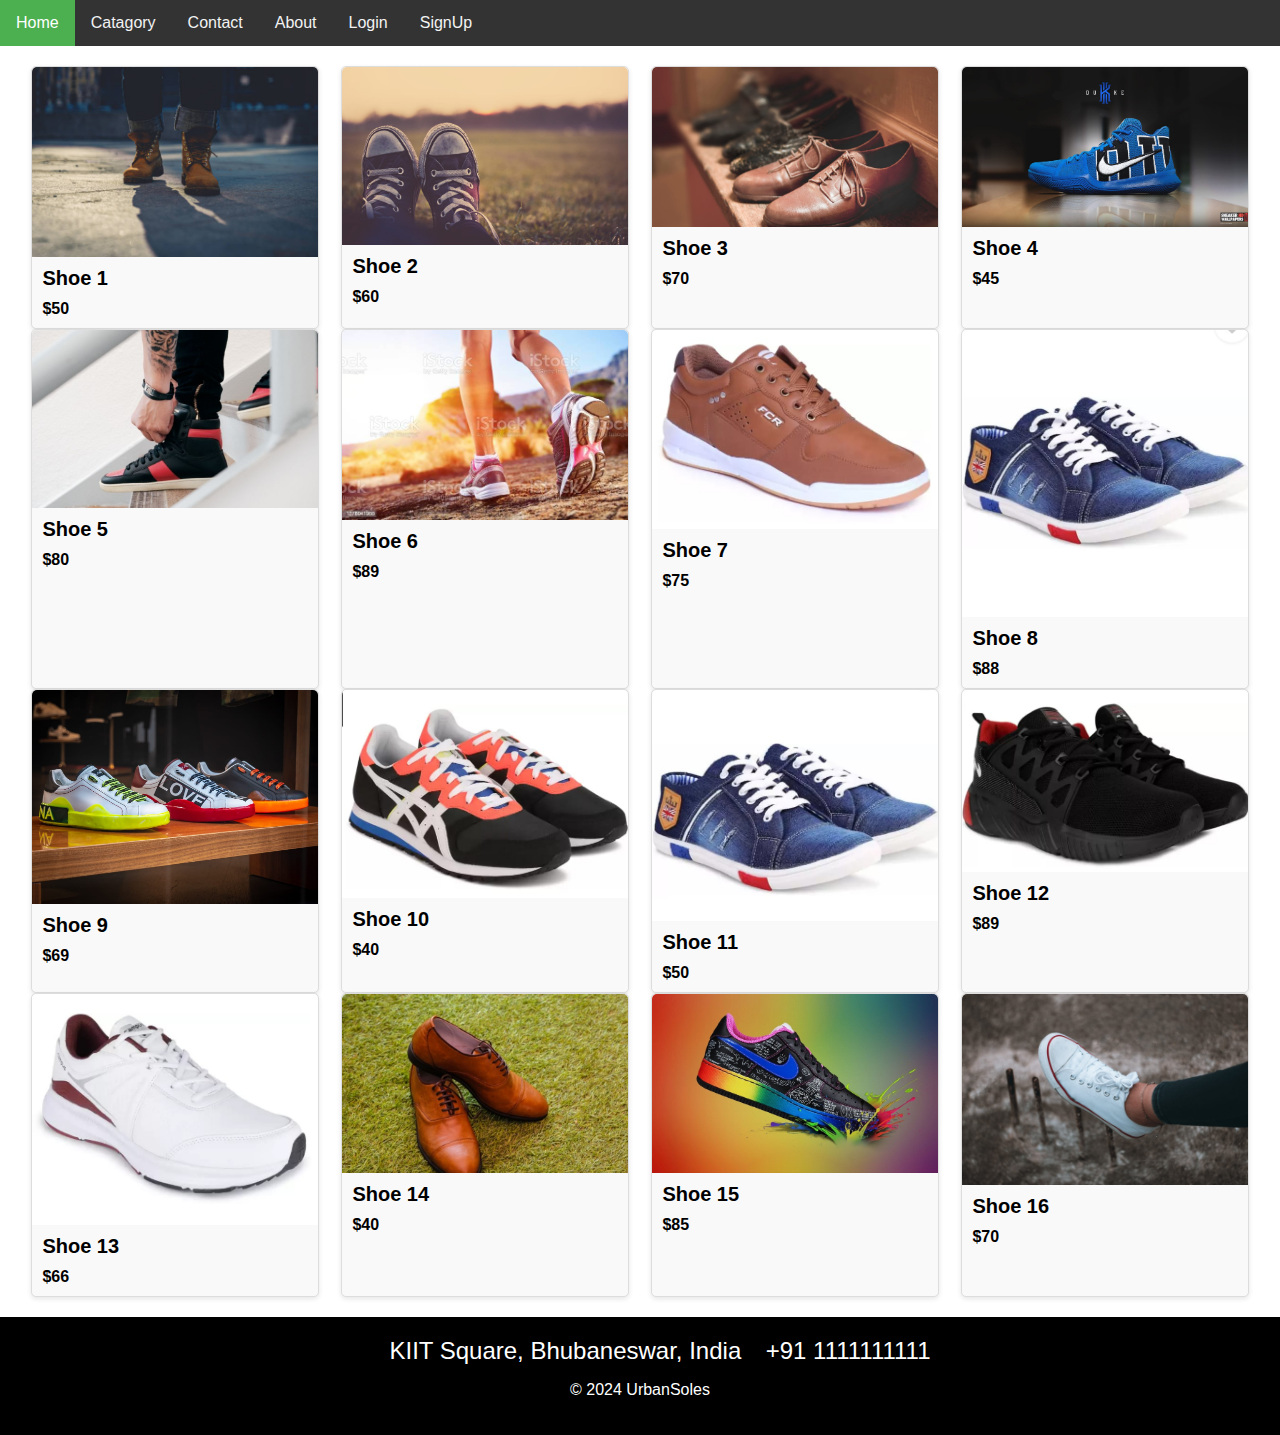
<file: index.html>
<!DOCTYPE html>
<html lang="en">
<head>
    <meta charset="UTF-8">
    <meta name="viewport" content="width=device-width, initial-scale=1.0">
    <title>UrbanSoles</title>
    <link rel="stylesheet" href="main.css">
</head>
<body>
    
<div class="topnav" id="myTopnav">
  <a href="home.html" class="active">Home</a>
  <a href="catagory.html">Catagory</a>
  <a href="contact.html">Contact</a>
  <a href="about.html">About</a>
      <!-- login Button -->
  <div class="login-container">
    <form action="login.html">
      <!-- <input type="text" placeholder="Username" name="username">
      <input type="text" placeholder="Password" name="psw"> -->
      <a href="login.html"  >Login</a>
      <a href="signup.html"  >SignUp</a>
    </form>
  </div>
  
  <a href="javascript:void(0);" class="icon" onclick="myFunction()">
    <i class="fa fa-bars"></i>
  </a>
</div>
    
    <main>
        <section class="shoe-container">
            <!-- Shoe items -->
            <div class="shoe-item">
                <img src="p1.jpeg" alt="Shoe 1">
                <h2>Shoe 1</h2>
                <p>$50</p>
            </div>
            <div class="shoe-item">
                <img src="p2.jpeg" alt="Shoe 2">
                <h2>Shoe 2</h2>
                <p>$60</p>
            </div>
            <div class="shoe-item">
                <img src="p3.jpeg" alt="Shoe 3">
                <h2>Shoe 3</h2>
                <p>$70</p>
            </div>
            <div class="shoe-item">
                <img src="p4.jpeg" alt="Shoe 4">
                <h2>Shoe 4</h2>
                <p>$45</p>
            </div>
            <div class="shoe-item">
                <img src="p5.jpeg" alt="Shoe 5">
                <h2>Shoe 5</h2>
                <p>$80</p>
            </div>
            <div class="shoe-item">
                <img src="p6.jpeg" alt="Shoe 6">
                <h2>Shoe 6</h2>
                <p>$89</p>
            </div>
            <div class="shoe-item">
                <img src="p7.jpeg" alt="Shoe 4">
                <h2>Shoe 7</h2>
                <p>$75</p>
            </div>
            <div class="shoe-item">
                <img src="p8.jpeg" alt="Shoe 4">
                <h2>Shoe 8</h2>
                <p>$88</p>
            </div>
            <div class="shoe-item">
                <img src="p9.jpeg" alt="Shoe 4">
                <h2>Shoe 9</h2>
                <p>$69</p>
            </div>
            <div class="shoe-item">
                <img src="p10.jpeg" alt="Shoe 4">
                <h2>Shoe 10</h2>
                <p>$40</p>
            </div>
            <div class="shoe-item">
                <img src="p11.jpeg" alt="Shoe 4">
                <h2>Shoe 11</h2>
                <p>$50</p>
            </div>
            <div class="shoe-item">
                <img src="p12.jpeg" alt="Shoe 4">
                <h2>Shoe 12</h2>
                <p>$89</p>
            </div>
            <div class="shoe-item">
                <img src="p13.jpeg" alt="Shoe 4">
                <h2>Shoe 13</h2>
                <p>$66</p>
            </div>
            <div class="shoe-item">
                <img src="p14.jpeg" alt="Shoe 4">
                <h2>Shoe 14</h2>
                <p>$40</p>
            </div>
            <div class="shoe-item">
                <img src="p15.jpeg" alt="Shoe 4">
                <h2>Shoe 15</h2>
                <p>$85</p>
            </div><div class="shoe-item">
                <img src="p16.jpeg" alt="Shoe 4">
                <h2>Shoe 16</h2>
                <p>$70</p>
            </div>
          

        </section>
    </main>
    <footer class="black-footer">
        <div class="footer-icons">
            <a href="#"><i class="fab fa-facebook"></i></a>
            <a href="#"><i class="fab fa-instagram"></i></a>
            <a href="#"><i class="fas fa-map-marker-alt"></i> KIIT Square, Bhubaneswar, India</a>
            <a href="#"><i class="fas fa-phone"></i>  +91 1111111111</a>
        </div>
        <p>&copy; 2024 UrbanSoles</p>
    </footer>
</body>
</html>
</file>
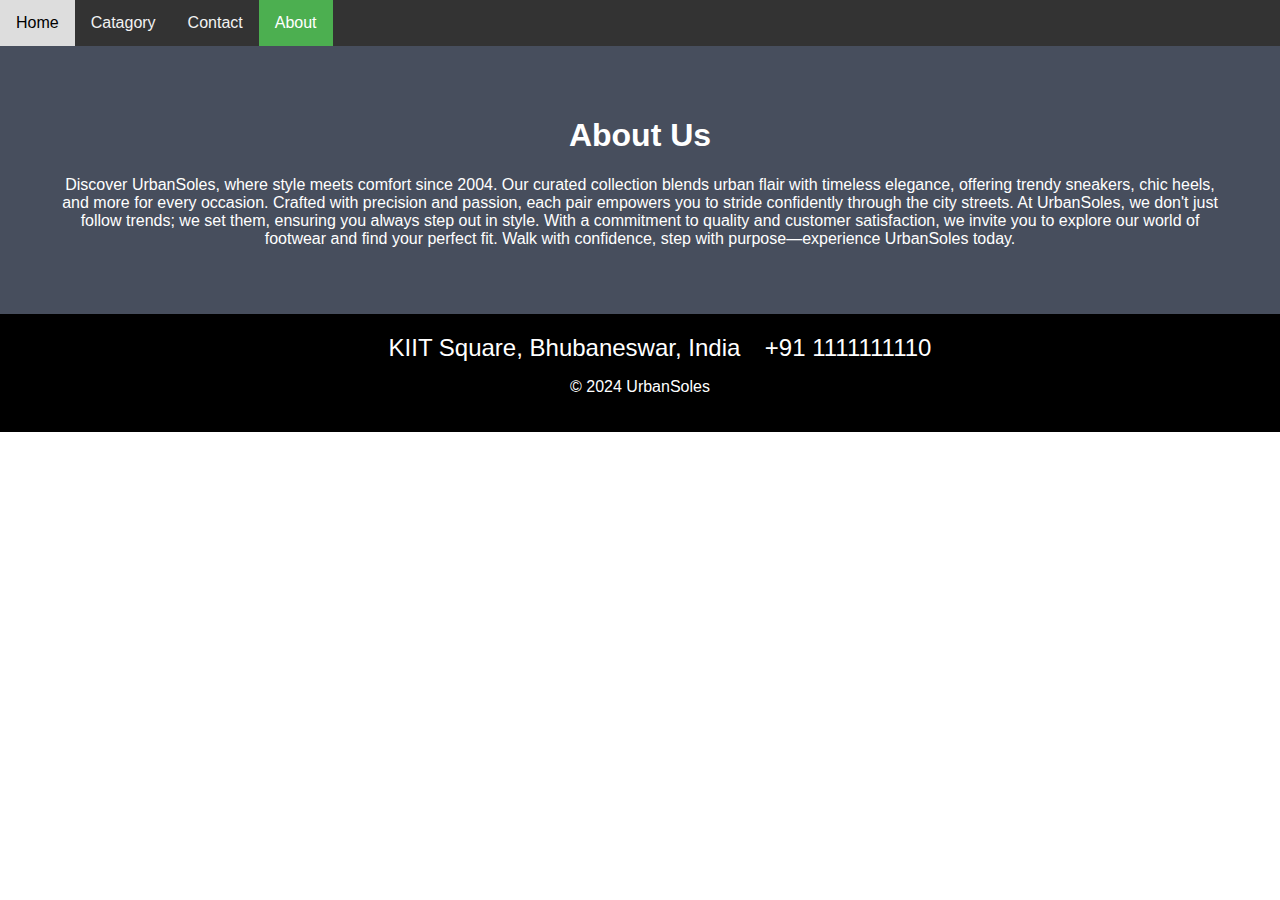
<file: about.html>
<!DOCTYPE html>
<html lang="en">
<head>
    <meta charset="UTF-8">
    <meta name="viewport" content="width=device-width, initial-scale=1.0">
    <title>UrbanSoles</title>
    <link rel="stylesheet" href="aboutpage.css">
</head>
<body>
    
<div class="topnav" id="myTopnav">
  <a href="home.html" >Home</a>
  <a href="catagory.html">Catagory</a>
  <a href="contact.html">Contact</a>
  <a href="about.html" class="active">About</a>
  
  <a href="javascript:void(0);" class="icon" onclick="myFunction()">
    <i class="fa fa-bars"></i>
  </a>
</div>
    
    <main>
        <div class="about-section">
            <h1>About Us </h1>
            <p>Discover UrbanSoles, where style meets comfort since 2004. Our curated collection blends urban flair with timeless elegance, offering trendy sneakers, chic heels, and more for every occasion. Crafted with precision and passion, each pair empowers you to stride confidently through the city streets. At UrbanSoles, we don't just follow trends; we set them, ensuring you always step out in style. With a commitment to quality and customer satisfaction, we invite you to explore our world of footwear and find your perfect fit. Walk with confidence, step with purpose—experience UrbanSoles today.</p>
            
          </div>
          
          
          
            
          
            
    </main>
    <footer class="black-footer">
        <div class="footer-icons">
            <a href="#"><i class="fab fa-facebook"></i></a>
            <a href="#"><i class="fab fa-instagram"></i></a>
            <a href="#"><i class="fas fa-map-marker-alt"></i> KIIT Square, Bhubaneswar, India</a>
            <a href="#"><i class="fas fa-phone"></i>  +91 1111111110</a>
        </div>
        <p>&copy; 2024 UrbanSoles</p>
    </footer>
</body>
</html>
</file>
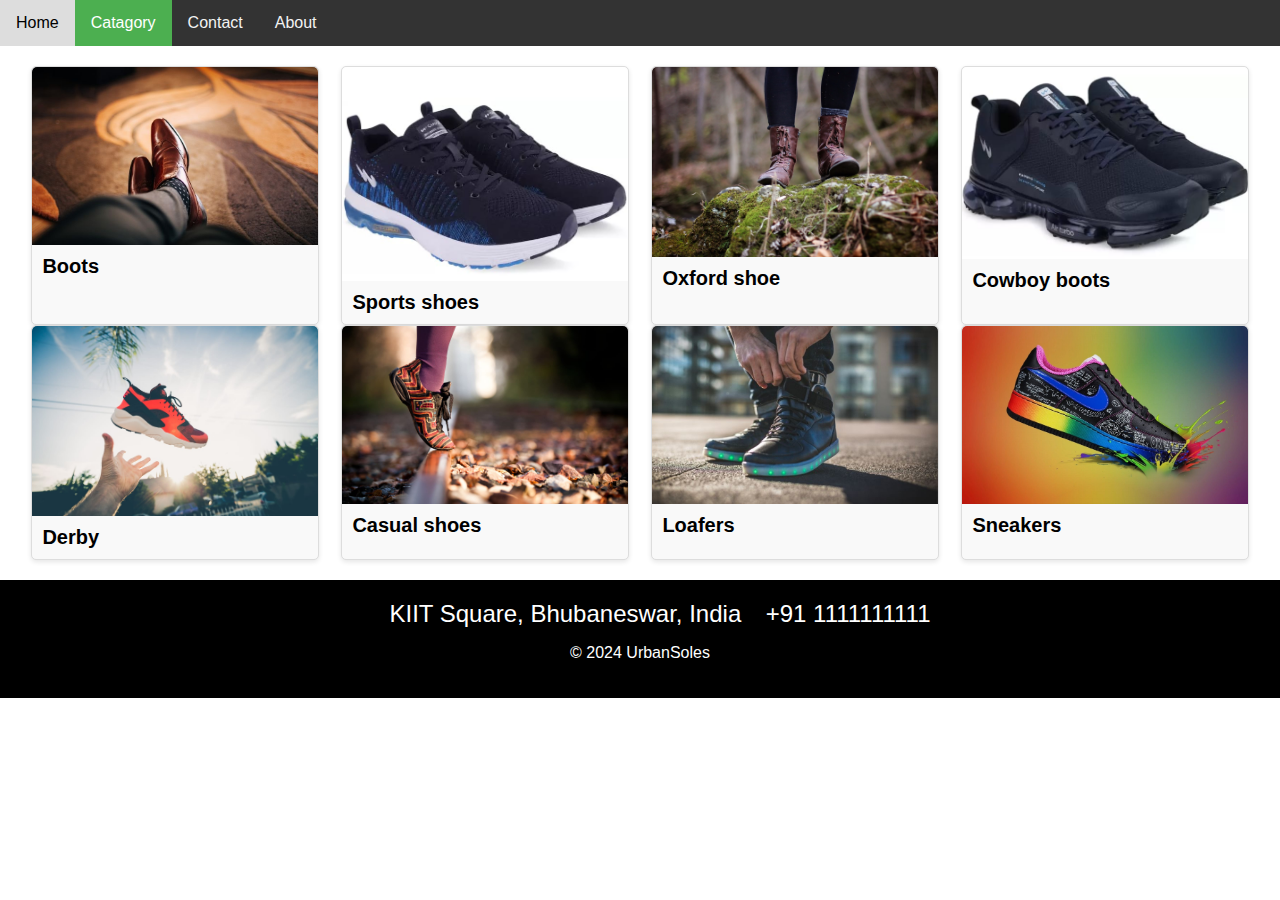
<file: catagory.html>
<!DOCTYPE html>
<html lang="en">
<head>
    <meta charset="UTF-8">
    <meta name="viewport" content="width=device-width, initial-scale=1.0">
    <title>UrbanSoles</title>
    <link rel="stylesheet" href="main.css">
</head>
<body>
    
<div class="topnav" id="myTopnav">
  <a href="home.html" >Home</a>
  <a href="catagory.html" class="active">Catagory</a>
  <a href="contact.html">Contact</a>
  <a href="about.html">About</a>
  
  <a href="javascript:void(0);" class="icon" onclick="myFunction()">
    <i class="fa fa-bars"></i>
  </a>
</div>
    
    <main>
        <section class="shoe-container">
            <!-- Shoe items -->
            <div class="shoe-item">
                <img src="p29.jpeg" alt="Shoe 1">
                <h2>Boots</h2>
                
            </div>
            <div class="shoe-item">
                <img src="p26.jpeg" alt="Shoe 2">
                <h2>Sports shoes</h2>
               
            </div>
            <div class="shoe-item">
                <img src="p23.jpeg" alt="Shoe 3">
                <h2>Oxford shoe</h2>
               
            </div>
            <div class="shoe-item">
                <img src="p32.jpeg" alt="Shoe 4">
                <h2>Cowboy boots</h2>
                
            </div>
            <div class="shoe-item">
                <img src="p28.jpeg" alt="Shoe 4">
                <h2>Derby</h2>
                
            </div>
            <div class="shoe-item">
                <img src="p24.jpeg" alt="Shoe 4">
                <h2>Casual shoes</h2>
                
            </div>
            <div class="shoe-item">
                <img src="p25.jpeg" alt="Shoe 4">
                <h2>Loafers</h2>
                
            </div>
            <div class="shoe-item">
                <img src="p15.jpeg" alt="Shoe 4">
                <h2>Sneakers</h2>
                
            </div>
            
        
        </section>
    </main>
    <footer class="black-footer">
        <div class="footer-icons">
            <a href="#"><i class="fab fa-facebook"></i></a>
            <a href="#"><i class="fab fa-instagram"></i></a>
            <a href="#"><i class="fas fa-map-marker-alt"></i> KIIT Square, Bhubaneswar, India</a>
            <a href="#"><i class="fas fa-phone"></i>  +91 1111111111</a>
        </div>
        <p>&copy; 2024 UrbanSoles</p>
    </footer>
</body>
</html>
</file>
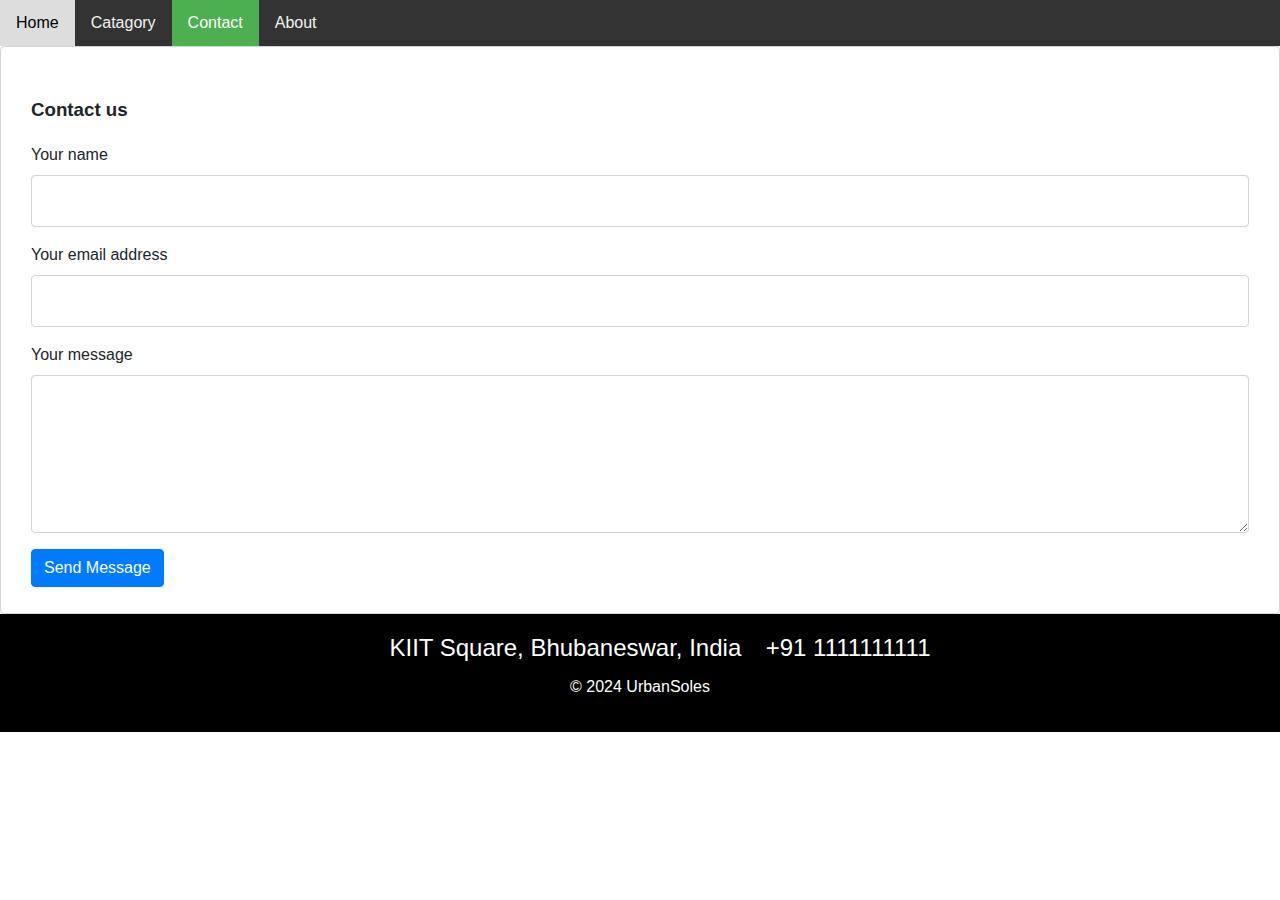
<file: contact.html>
<!DOCTYPE html>
<html lang="en">
<head>
    <meta charset="UTF-8">
    <meta name="viewport" content="width=device-width, initial-scale=1.0">
    <title>UrbanSoles</title>
    <link rel="stylesheet" href="main.css">
</head>
<body>
    
<div class="topnav" id="myTopnav">
  <a href="home.html" >Home</a>
  <a href="catagory.html">Catagory</a>
  <a href="contact.html" class="active">Contact</a>
  <a href="about.html">About</a>
  
  <a href="javascript:void(0);" class="icon" onclick="myFunction()">
    <i class="fa fa-bars"></i>
  </a>
</div>
    
    <main>
       

    
    <div class="fcf-body">
    
        <div id="fcf-form">
        <h3 class="fcf-h3">Contact us</h3>
    
        <form id="fcf-form-id" class="fcf-form-class" method="post" action="contact-form-process.php">
            
            <div class="fcf-form-group">
                <label for="Name" class="fcf-label">Your name</label>
                <div class="fcf-input-group">
                    <input type="text" id="Name" name="Name" class="fcf-form-control" required>
                </div>
            </div>
    
            <div class="fcf-form-group">
                <label for="Email" class="fcf-label">Your email address</label>
                <div class="fcf-input-group">
                    <input type="email" id="Email" name="Email" class="fcf-form-control" required>
                </div>
            </div>
    
            <div class="fcf-form-group">
                <label for="Message" class="fcf-label">Your message</label>
                <div class="fcf-input-group">
                    <textarea id="Message" name="Message" class="fcf-form-control" rows="6" maxlength="3000" required></textarea>
                </div>
            </div>
    
            <div class="fcf-form-group">
                <button type="submit" id="fcf-button" class="fcf-btn fcf-btn-primary fcf-btn-lg fcf-btn-block">Send Message</button>
            </div>
    
            
    
        </form>
        </div>
    </div>

           
    </main>
    <footer class="black-footer">
        <div class="footer-icons">
            <a href="#"><i class="fab fa-facebook"></i></a>
            <a href="#"><i class="fab fa-instagram"></i></a>
            <a href="#"><i class="fas fa-map-marker-alt"></i> KIIT Square, Bhubaneswar, India</a>
            <a href="#"><i class="fas fa-phone"></i>  +91 1111111111</a>
        </div>
        <p>&copy; 2024 UrbanSoles</p>
    </footer>
</body>
</html>
</file>
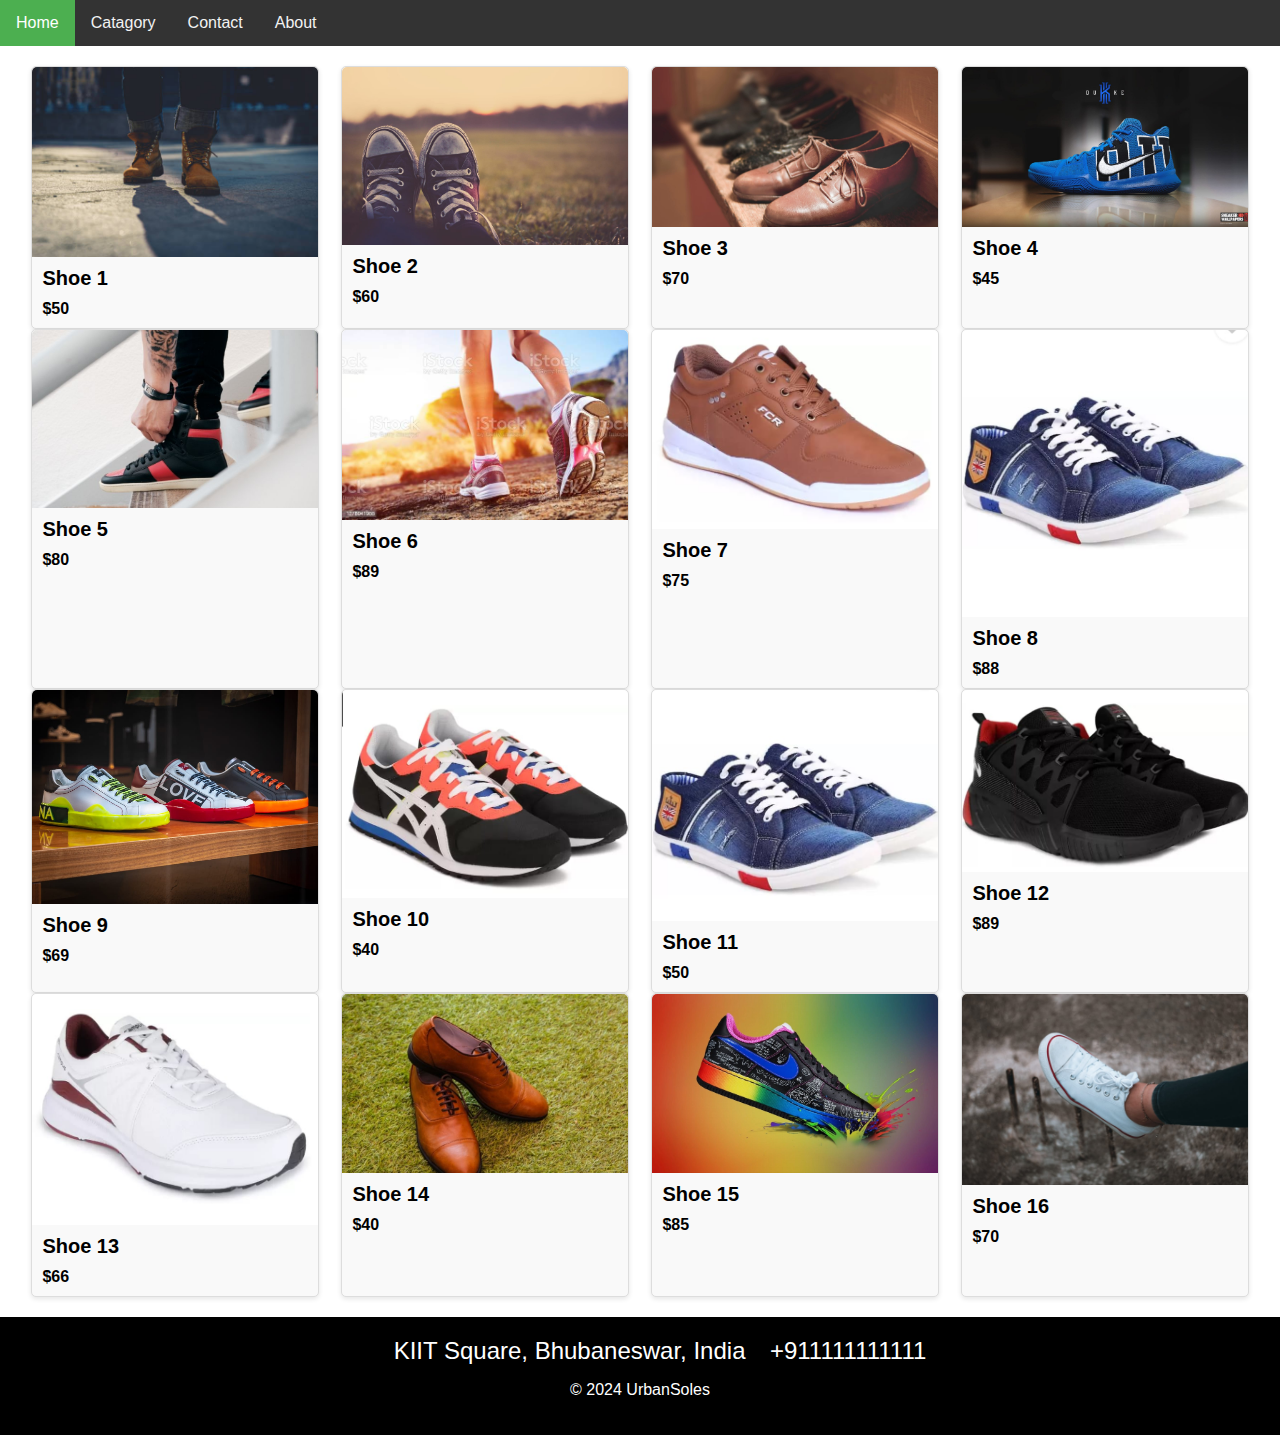
<file: home.html>
<!DOCTYPE html>
<html lang="en">
<head>
    <meta charset="UTF-8">
    <meta name="viewport" content="width=device-width, initial-scale=1.0">
    <title>UrbanSoles</title>
    <link rel="stylesheet" href="main.css">
</head>
<body>
    
<div class="topnav" id="myTopnav">
  <a href="home.html" class="active">Home</a>
  <a href="catagory.html">Catagory</a>
  <a href="contact.html">Contact</a>
  <a href="about.html">About</a>
  
  <a href="javascript:void(0);" class="icon" onclick="myFunction()">
    <i class="fa fa-bars"></i>
  </a>
</div>
    
    <main>
        <section class="shoe-container">
            <!-- Shoe items -->
            <div class="shoe-item">
                <img src="p1.jpeg" alt="Shoe 1">
                <h2>Shoe 1</h2>
                <p>$50</p>
            </div>
            <div class="shoe-item">
                <img src="p2.jpeg" alt="Shoe 2">
                <h2>Shoe 2</h2>
                <p>$60</p>
            </div>
            <div class="shoe-item">
                <img src="p3.jpeg" alt="Shoe 3">
                <h2>Shoe 3</h2>
                <p>$70</p>
            </div>
            <div class="shoe-item">
                <img src="p4.jpeg" alt="Shoe 4">
                <h2>Shoe 4</h2>
                <p>$45</p>
            </div>
            <div class="shoe-item">
                <img src="p5.jpeg" alt="Shoe 5">
                <h2>Shoe 5</h2>
                <p>$80</p>
            </div>
            <div class="shoe-item">
                <img src="p6.jpeg" alt="Shoe 6">
                <h2>Shoe 6</h2>
                <p>$89</p>
            </div>
            <div class="shoe-item">
                <img src="p7.jpeg" alt="Shoe 4">
                <h2>Shoe 7</h2>
                <p>$75</p>
            </div>
            <div class="shoe-item">
                <img src="p8.jpeg" alt="Shoe 4">
                <h2>Shoe 8</h2>
                <p>$88</p>
            </div>
            <div class="shoe-item">
                <img src="p9.jpeg" alt="Shoe 4">
                <h2>Shoe 9</h2>
                <p>$69</p>
            </div>
            <div class="shoe-item">
                <img src="p10.jpeg" alt="Shoe 4">
                <h2>Shoe 10</h2>
                <p>$40</p>
            </div>
            <div class="shoe-item">
                <img src="p11.jpeg" alt="Shoe 4">
                <h2>Shoe 11</h2>
                <p>$50</p>
            </div>
            <div class="shoe-item">
                <img src="p12.jpeg" alt="Shoe 4">
                <h2>Shoe 12</h2>
                <p>$89</p>
            </div>
            <div class="shoe-item">
                <img src="p13.jpeg" alt="Shoe 4">
                <h2>Shoe 13</h2>
                <p>$66</p>
            </div>
            <div class="shoe-item">
                <img src="p14.jpeg" alt="Shoe 4">
                <h2>Shoe 14</h2>
                <p>$40</p>
            </div>
            <div class="shoe-item">
                <img src="p15.jpeg" alt="Shoe 4">
                <h2>Shoe 15</h2>
                <p>$85</p>
            </div><div class="shoe-item">
                <img src="p16.jpeg" alt="Shoe 4">
                <h2>Shoe 16</h2>
                <p>$70</p>
            </div>
          

        </section>
    </main>
    <footer class="black-footer">
        <div class="footer-icons">
            <a href="#"><i class="fab fa-facebook"></i></a>
            <a href="#"><i class="fab fa-instagram"></i></a>
            <a href="#"><i class="fas fa-map-marker-alt"></i> KIIT Square, Bhubaneswar, India</a>
            <a href="#"><i class="fas fa-phone"></i>  +911111111111</a>
        </div>
        <p>&copy; 2024 UrbanSoles</p>
    </footer>
</body>
</html>
</file>
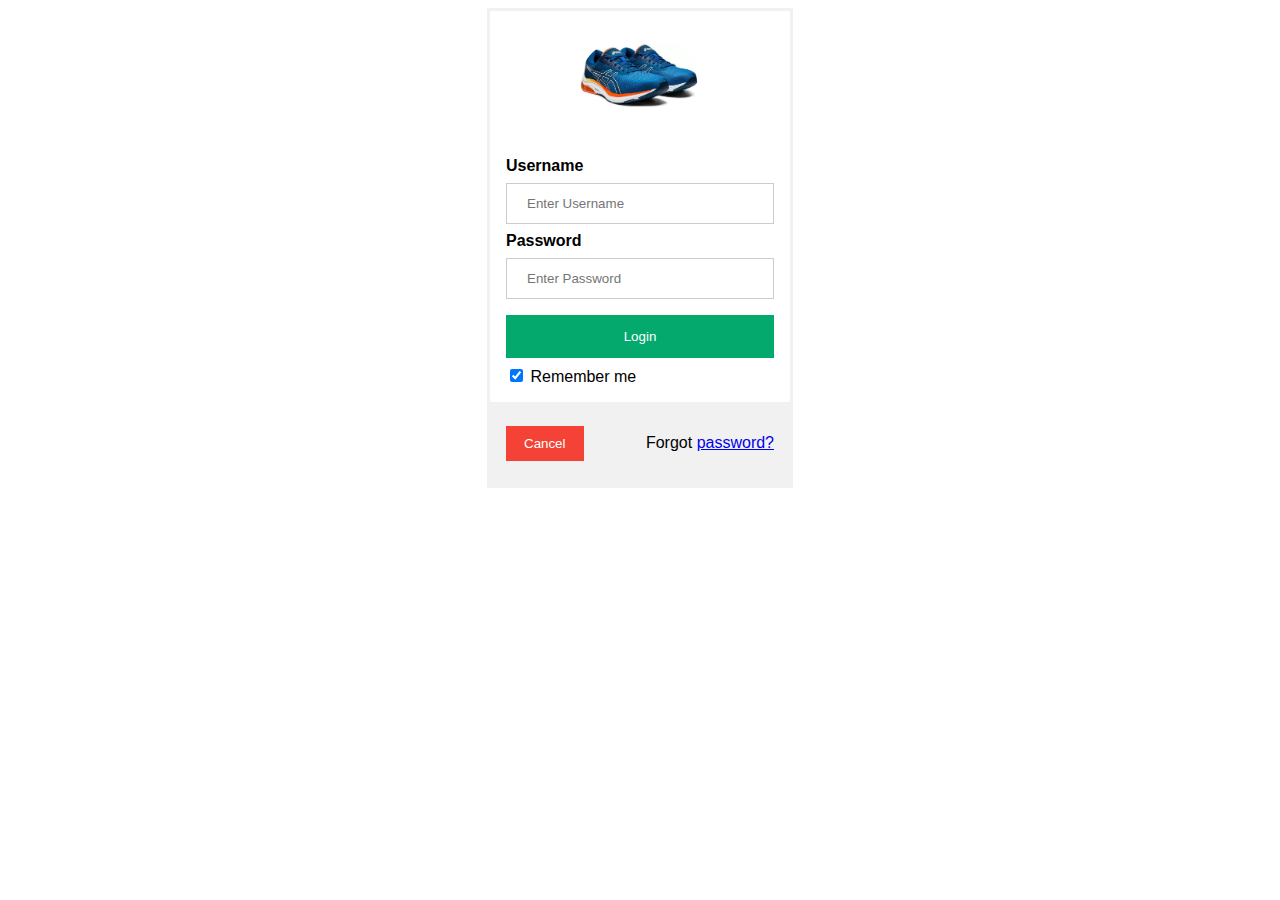
<file: login.html>
<!DOCTYPE html>
<html>
<head>
<meta name="viewport" content="width=device-width, initial-scale=1">
<style>
body {font-family: Arial, Helvetica, sans-serif;}
form {border: 3px solid #f1f1f1; width: 300px; margin: 0 auto; transition: all 0.3s ease;}
form.focused {transform: translateY(-20px);}

input[type=text], input[type=password] {
  width: 100%;
  padding: 12px 20px;
  margin: 8px 0;
  display: inline-block;
  border: 1px solid #ccc;
  box-sizing: border-box;
}

button {
  background-color: #04AA6D;
  color: white;
  padding: 14px 20px;
  margin: 8px 0;
  border: none;
  cursor: pointer;
  width: 100%;
}

button:hover {
  opacity: 0.8;
}

.cancelbtn {
  width: auto;
  padding: 10px 18px;
  background-color: #f44336;
}

.imgcontainer {
  text-align: center;
  margin: 24px 0 12px 0;
}

img.avatar {
  width: 40%;
  border-radius: 50%;
}

.container {
  padding: 16px;
}

span.psw {
  float: right;
  padding-top: 16px;
}

/* Change styles for span and cancel button on extra small screens */
@media screen and (max-width: 300px) {
  span.psw {
     display: block;
     float: none;
  }
  .cancelbtn {
     width: 100%;
  }
}
</style>
</head>
<body>



<form action="/action_page.php" method="post" onfocus="this.classList.add('focused')" onblur="this.classList.remove('focused')">
  <div class="imgcontainer">
    <img src="p30.jpeg" alt="UrbanSoles" class="avatar" >
  </div>

  <div class="container">
    <label for="uname"><b>Username</b></label>
    <input type="text" placeholder="Enter Username" name="uname" required>

    <label for="psw"><b>Password</b></label>
    <input type="password" placeholder="Enter Password" name="psw" required>
        
    <button type="submit">Login</button>
    <label>
      <input type="checkbox" checked="checked" name="remember"> Remember me
    </label>
  </div>

  <div class="container" style="background-color:#f1f1f1">
    <button type="button" class="cancelbtn">Cancel</button>
    <span class="psw">Forgot <a href="#">password?</a></span>
  </div>
</form>

</body>
</html>
</file>
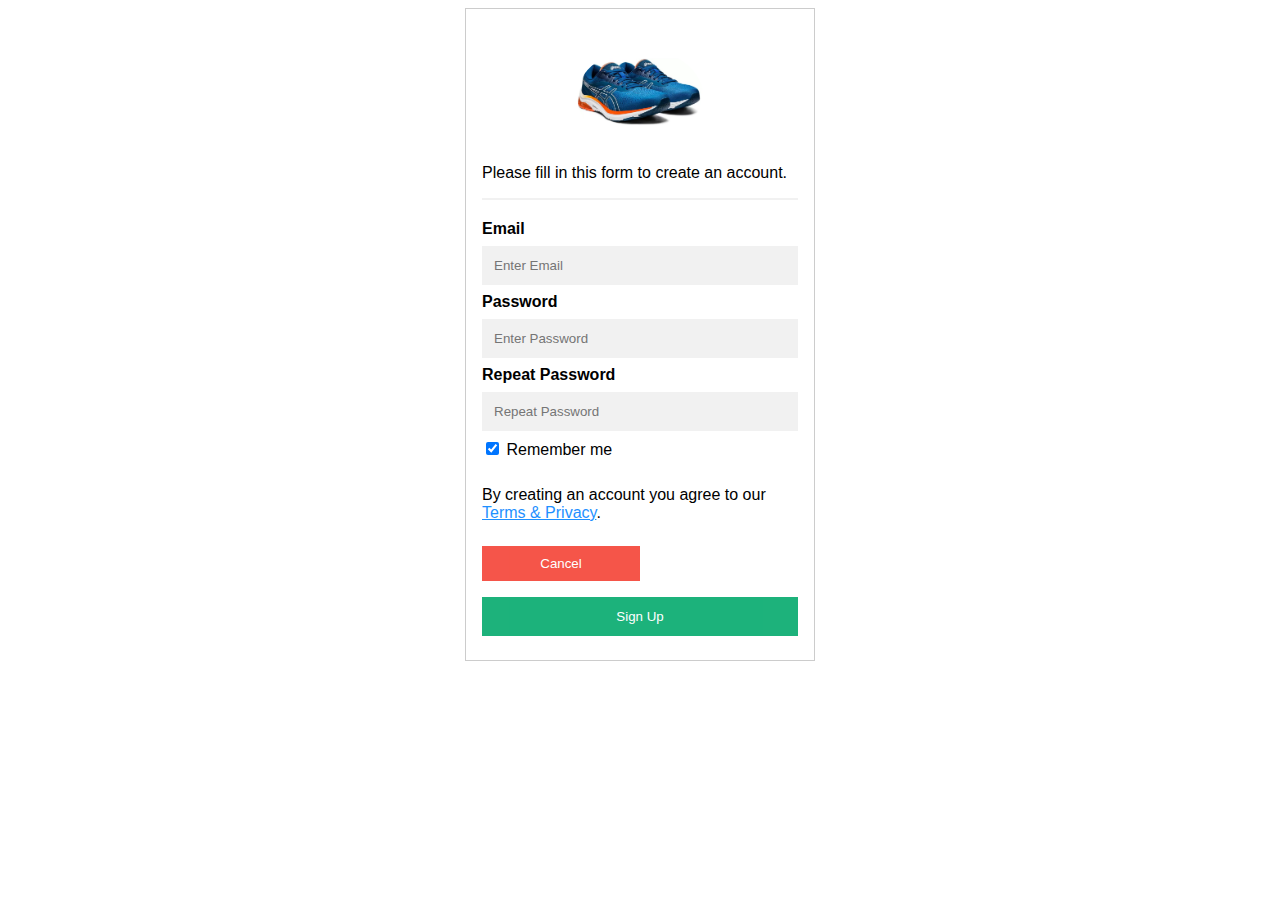
<file: signup.html>
<!DOCTYPE html>
<html>
<style>
body {font-family: Arial, Helvetica, sans-serif;}
* {box-sizing: border-box}

/* Full-width input fields */
input[type=text], input[type=password] {
  width: 100%;
  padding: 12px;
  margin: 8px 0;
  display: inline-block;
  border: none;
  background: #f1f1f1;
}

input[type=text]:focus, input[type=password]:focus {
  background-color: #ddd;
  outline: none;
}

hr {
  border: 1px solid #f1f1f1;
  margin-bottom: 20px;
}

/* Set a style for all buttons */
button {
  background-color: #04AA6D;
  color: white;
  padding: 12px 18px; /* Adjusted padding */
  margin: 8px 0;
  border: none;
  cursor: pointer;
  width: 100%;
  opacity: 0.9;
}

button:hover {
  opacity:1;
}


img.avatar {
  width: 40%;
  border-radius: 50%;
}


.imgcontainer {
  text-align: center;
  margin: 24px 0 12px 0;
}


/* Extra styles for the cancel button */
.cancelbtn {
  width: 50%; /* Adjusted width */
  padding: 10px 14px; /* Adjusted padding */
  background-color: #f44336;
}

/* Float cancel and signup buttons and add an equal width */
.cancelbtn, .signupbtn {
  float: left;
}

/* Add padding to container elements */
.container {
  padding: 16px;
  width: 350px; /* Adjust the width of the form */
  margin: 0 auto; /* Center the form horizontally */
  border: 1px solid #ccc;
}

/* Clear floats */
.clearfix::after {
  content: "";
  clear: both;
  display: table;
}

/* Change styles for cancel button and signup button on extra small screens */
@media screen and (max-width: 300px) {
  .cancelbtn, .signupbtn {
     width: 100%;
  }
}
</style>
<body>

<form action="/action_page.php">
  <div class="container">
    <!-- <h1>Sign Up</h1> -->
    <div class="imgcontainer">
        <img src="p30.jpeg" alt="UrbanSoles" class="avatar" >
      </div>
    <p>Please fill in this form to create an account.</p>
    <hr>

    <label for="email"><b>Email</b></label>
    <input type="text" placeholder="Enter Email" name="email" required>

    <label for="psw"><b>Password</b></label>
    <input type="password" placeholder="Enter Password" name="psw" required>

    <label for="psw-repeat"><b>Repeat Password</b></label>
    <input type="password" placeholder="Repeat Password" name="psw-repeat" required>
    
    <label>
      <input type="checkbox" checked="checked" name="remember" style="margin-bottom:15px"> Remember me
    </label>
    
    <p>By creating an account you agree to our <a href="#" style="color:dodgerblue">Terms & Privacy</a>.</p>

    <div class="clearfix">
      <button type="button" class="cancelbtn">Cancel</button>
      <button type="submit" class="signupbtn">Sign Up</button>
    </div>
  </div>
</form>

</body>
</html>
</file>
<file: main.css>
/* General Styles */
body {
  font-family: Arial, sans-serif;
  margin: 0;
  padding: 0;
}

/* Navigation bar styles */
.topnav {
  background-color: #333;
  overflow: hidden;
}

.topnav a {
  float: left;
  display: block;
  color: #f2f2f2;
  text-align: center;
  padding: 14px 16px;
  text-decoration: none;
}

.topnav a:hover {
  background-color: #ddd;
  color: black;
}

.topnav a.active {
  background-color: #4CAF50;
  color: white;
}

.topnav .icon {
  display: none;
}

/* Responsive navigation */
@media screen and (max-width: 600px) {
  .topnav a:not(:first-child) {display: none;}
  .topnav a.icon {
      float: right;
      display: block;
  }
}

@media screen and (max-width: 600px) {
  .topnav.responsive {position: relative;}
  .topnav.responsive .icon {
      position: absolute;
      right: 0;
      top: 0;
  }
  .topnav.responsive a {
      float: none;
      display: block;
      text-align: left;
  }
}

/* Shoe container styles */
.shoe-container {
  display: flex;
  flex-wrap: wrap;
  justify-content: space-around;
  padding: 20px;
}

.shoe-item {
  width: 23%; /* Adjust as needed */
  background-color: #f9f9f9;
  border: 1px solid #ddd;
  border-radius: 5px;
  box-shadow: 0 2px 5px rgba(0, 0, 0, 0.1);
  margin: 0; /* No margin */
}

.shoe-item img {
  max-width: 100%;
  height: auto;
  display: block;
  border-radius: 5px 5px 0 0; /* Rounded corners on top */
}

.shoe-item h2 {
  font-size: 20px;
  margin: 10px;
}

.shoe-item p {
  margin: 10px;
  margin-top: 0;
  font-weight: bold;
}


/* Footer styles */
.black-footer {
  background-color: #000;
  color: #fff;
  text-align: center;
  padding: 20px 0;
}

/* Footer styles */
.black-footer {
  background-color: #000;
  color: #fff;
  text-align: center;
  padding: 20px 0;
}

.footer-icons a {
  color: #fff;
  text-decoration: none;
  margin: 0 10px;
  font-size: 24px;
}

.footer-icons a:hover {
  color: #bbb;
}





/* Contact form-----------------------------------------------------------------------------------------*/

#fcf-form {
  display:block;
}

.fcf-body {
  margin: 0;
  font-family: -apple-system, Arial, sans-serif;
  font-size: 1rem;
  font-weight: 400;
  line-height: 1.5;
  color: #212529;
  text-align: left;
  background-color: #fff;
  padding: 30px;
  padding-bottom: 10px;
  border: 1px solid #ced4da;
  border-radius: 0.25rem;
  max-width: 100%;
}

.fcf-form-group {
  margin-bottom: 1rem;
}

.fcf-input-group {
  position: relative;
  display: -ms-flexbox;
  display: flex;
  -ms-flex-wrap: wrap;
  flex-wrap: wrap;
  -ms-flex-align: stretch;
  align-items: stretch;
  width: 100%;
}

.fcf-form-control {
  display: block;
  width: 100%;
  height: calc(1.5em + 0.75rem + 2px);
  padding: 0.375rem 0.75rem;
  font-size: 1rem;
  font-weight: 400;
  line-height: 1.5;
  color: #495057;
  background-color: #fff;
  background-clip: padding-box;
  border: 1px solid #ced4da;
  outline: none;
  border-radius: 0.25rem;
  transition: border-color 0.15s ease-in-out, box-shadow 0.15s ease-in-out;
}

.fcf-form-control:focus {
  border: 1px solid #313131;
}

select.fcf-form-control[size], select.fcf-form-control[multiple] {
  height: auto;
}

textarea.fcf-form-control {
  font-family: -apple-system, Arial, sans-serif;
  height: auto;
}

label.fcf-label {
  display: inline-block;
  margin-bottom: 0.5rem;
}

.fcf-credit {
  padding-top: 10px;
  font-size: 0.9rem;
  color: #545b62;
}

.fcf-credit a {
  color: #545b62;
  text-decoration: underline;
}

.fcf-credit a:hover {
  color: #0056b3;
  text-decoration: underline;
}

.fcf-btn {
  display: inline-block;
  font-weight: 400;
  color: #212529;
  text-align: center;
  vertical-align: middle;
  cursor: pointer;
  -webkit-user-select: none;
  -moz-user-select: none;
  -ms-user-select: none;
  user-select: none;
  background-color: transparent;
  border: 1px solid transparent;
  padding: 0.375rem 0.75rem;
  font-size: 1rem;
  line-height: 1.5;
  border-radius: 0.25rem;
  transition: color 0.15s ease-in-out, background-color 0.15s ease-in-out, border-color 0.15s ease-in-out, box-shadow 0.15s ease-in-out;
}

@media (prefers-reduced-motion: reduce) {
  .fcf-btn {
      transition: none;
  }
}

.fcf-btn:hover {
  color: #212529;
  text-decoration: none;
}

.fcf-btn:focus, .fcf-btn.focus {
  outline: 0;
  box-shadow: 0 0 0 0.2rem rgba(0, 123, 255, 0.25);
}

.fcf-btn-primary {
  color: #fff;
  background-color: #007bff;
  border-color: #007bff;
}

.fcf-btn-primary:hover {
  color: #fff;
  background-color: #0069d9;
  border-color: #0062cc;
}

.fcf-btn-primary:focus, .fcf-btn-primary.focus {
  color: #fff;
  background-color: #0069d9;
  border-color: #0062cc;
  box-shadow: 0 0 0 0.2rem rgba(38, 143, 255, 0.5);
}









/* About page css-----------------------------------------------------------------------------------------*/
</file>
<file: aboutpage.css>
body {
    font-family: Arial, Helvetica, sans-serif;
    margin: 0;
  }
  
  html {
    box-sizing: border-box;
  }
  
  *, *:before, *:after {
    box-sizing: inherit;
  }
  
  .column {
    float: left;
    width: 33.3%;
    margin-bottom: 16px;
    padding: 0 8px;
  }
  
  .card {
    box-shadow: 0 4px 8px 0 rgba(0, 0, 0, 0.2);
    margin: 8px;
  }
  
  .about-section {
    padding: 50px;
    text-align: center;
    background-color: #474e5d;
    color: white;
  }
  
  .container {
    padding: 0 16px;
  }
  
  .container::after, .row::after {
    content: "";
    clear: both;
    display: table;
  }
  
  .title {
    color: grey;
  }
  
  .button {
    border: none;
    outline: 0;
    display: inline-block;
    padding: 8px;
    color: white;
    background-color: #000;
    text-align: center;
    cursor: pointer;
    width: 100%;
  }
  
  .button:hover {
    background-color: #555;
  }
  
  @media screen and (max-width: 650px) {
    .column {
      width: 100%;
      display: block;
    }
  }





 
  /* Navigation bar styles */
  .topnav {
    background-color: #333;
    overflow: hidden;
  }
  
  .topnav a {
    float: left;
    display: block;
    color: #f2f2f2;
    text-align: center;
    padding: 14px 16px;
    text-decoration: none;
  }
  
  .topnav a:hover {
    background-color: #ddd;
    color: black;
  }
  
  .topnav a.active {
    background-color: #4CAF50;
    color: white;
  }
  
  .topnav .icon {
    display: none;
  }
  
  /* Responsive navigation */
  @media screen and (max-width: 600px) {
    .topnav a:not(:first-child) {display: none;}
    .topnav a.icon {
        float: right;
        display: block;
    }
  }
  
  @media screen and (max-width: 600px) {
    .topnav.responsive {position: relative;}
    .topnav.responsive .icon {
        position: absolute;
        right: 0;
        top: 0;
    }
    .topnav.responsive a {
        float: none;
        display: block;
        text-align: left;
    }
  }

  /* Footer styles */
.black-footer {
    background-color: #000;
    color: #fff;
    text-align: center;
    padding: 20px 0;
  }
  
  /* Footer styles */
  .black-footer {
    background-color: #000;
    color: #fff;
    text-align: center;
    padding: 20px 0;
  }
  
  .footer-icons a {
    color: #fff;
    text-decoration: none;
    margin: 0 10px;
    font-size: 24px;
  }
  
  .footer-icons a:hover {
    color: #bbb;
  }
</file>
